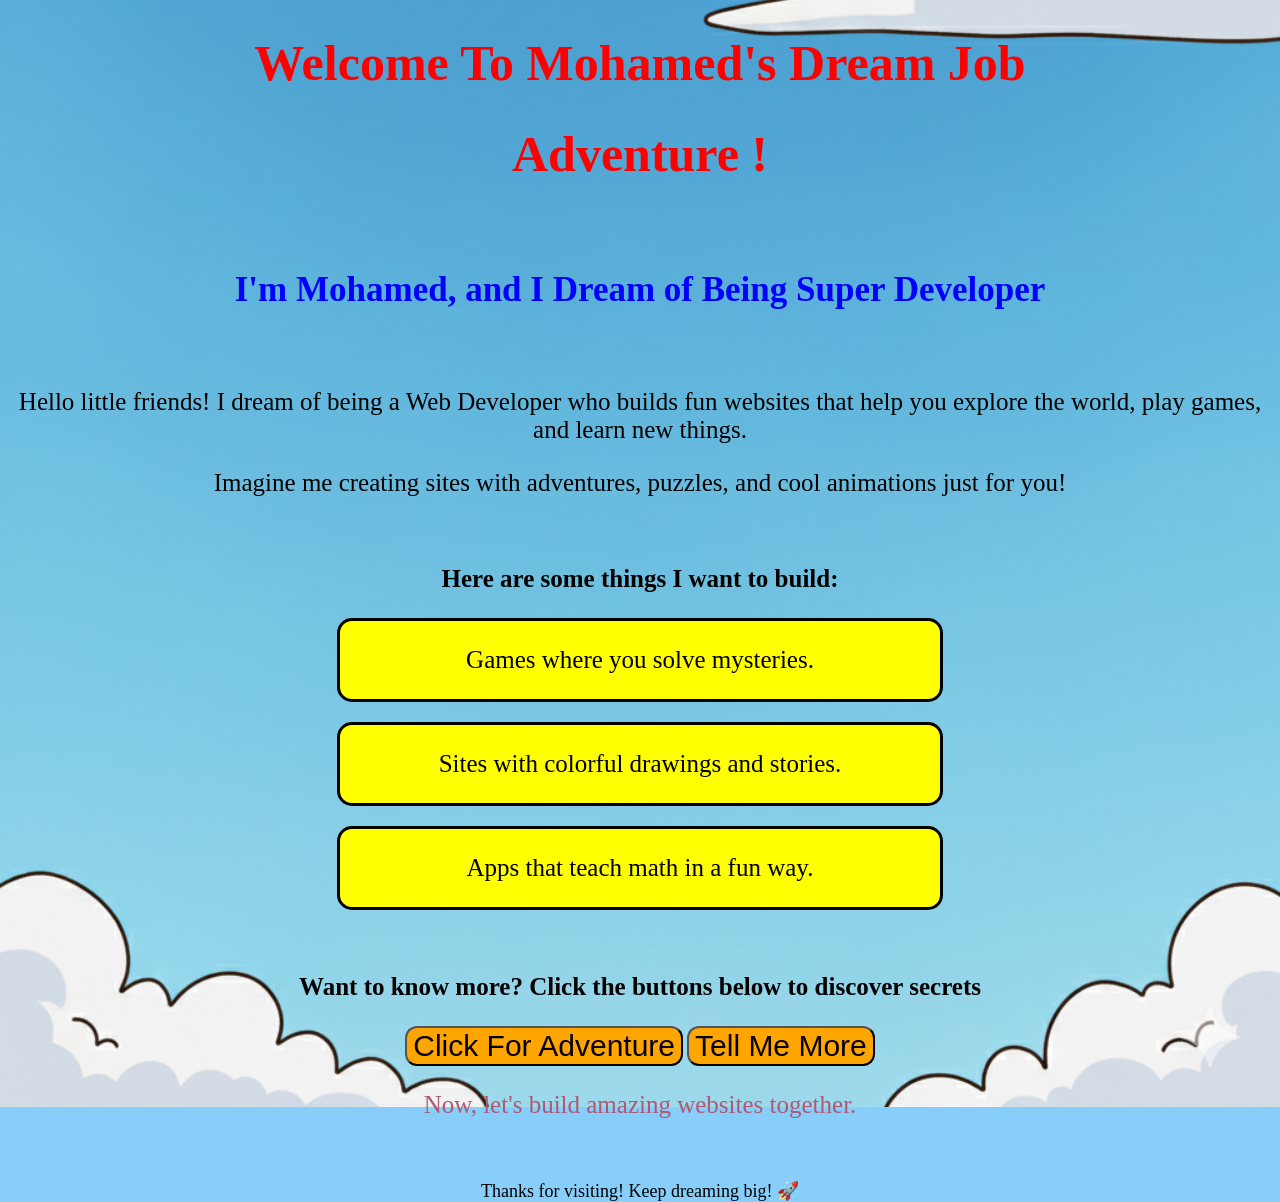
<file: index.html>
<!DOCTYPE html>
<html>

<head>
    <meta charset="UTF-8">
    <title>Dream Job</title>
    <link rel="stylesheet" href="index.css">
</head>

<body>

    <link rel="stylesheet" href="Project Training.css">
    <h1>Welcome To Mohamed's Dream Job
        <p>
        <h1>Adventure !</h1>
        </p>
    </h1> <br>
    <h3>I'm Mohamed, and I Dream of Being Super Developer</h3> <br>
    <p>Hello little friends! I dream of being a Web Developer who builds fun websites that help you explore the world,
        play games, and learn new things.
    <p>Imagine me creating sites with adventures, puzzles, and cool animations just
        for you!</p>
    </p> <br>
    <p class="Here">Here are some things I want to build:</p>

    <div>
        <p>Games where you solve mysteries.</p>
    </div>
    <div>
        <p>Sites with colorful drawings and stories.</p>
    </div>
    <div>
        <p>Apps that teach math in a fun way.</p>
    </div>
    <br>
    <p class="Here">Want to know more? Click the buttons below to discover secrets</p>


    <button id="btn1">Click For Adventure</button>
    <button id="btn2">Tell Me More</button>

    <p id="myText" class="updown">Now, let's build amazing websites together.</p>

    <!-- <p class="updown">I'm here to make learning fun whith code</p> -->
    <br>
    <p class="small">Thanks for visiting! Keep dreaming big! 🚀</p>
    <script src="index.js"></script>

</body>

</html>
</file>
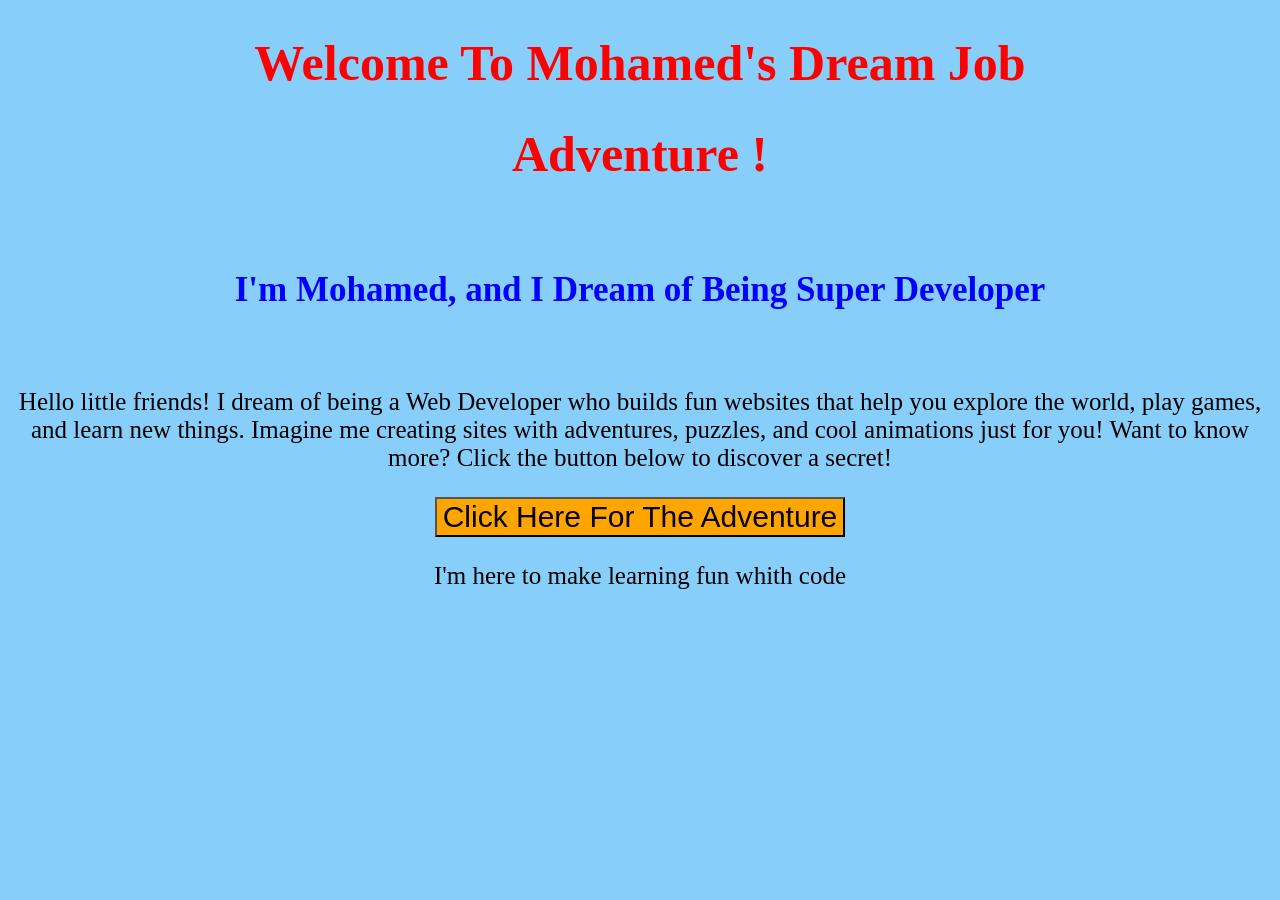
<file: Project Trainig.html>
<!DOCTYPE html>
<html>

<head>
    <meta charset="UTF-8">
    <title>Dream Job</title>
    <link rel="stylesheet" href="Project Training.css">
</head>

<body>
    <link rel="stylesheet" href="Project Training.css">
    <h1>Welcome To Mohamed's Dream Job
        <p>
        <h1>Adventure !</h1>
        </p>
    </h1> <br>
    <h3>I'm Mohamed, and I Dream of Being Super Developer</h3> <br>
    <p>Hello little friends! I dream of being a Web Developer who builds fun websites that help you explore the world,
        play games, and learn new things. Imagine me creating sites with adventures, puzzles, and cool animations just
        for you!

        Want to know more? Click the button below to discover a secret!</p>

    <button>Click Here For The Adventure</button> <br>
    <p class="updown">I'm here to make learning fun whith code</p>
</body>

</html>
</file>
<file: index.css>
body {
    background-image: url(Blue\ Sky.png);
    font-family: Comic Sans MS;
    text-align: center;
    background-size: cover;
    background-position: center;
    background-repeat: no-repeat;
    height: 100vh;
    width: 100vw;
    margin: 0;
    padding: 0;

}

h1 {
    color: rgb(159, 0, 0);
    font-size: 50px;

}

h3 {
    color: blue;
    font-size: 35px;
}

p {
    font-size: 25px;
}

button {
    color: whitesmoke;
    background-color: orange;
    font-size: 40px;
    border-radius: 12px;
}

button:hover {
    font-size: 35px;
}

.updown {
    position: relative;
    animation: updown 0.5s ease-in-out infinite alternate;
    color: rgb(175, 88, 117);
}

@keyframes updown {
    0% {
        transform: translateY(0);
    }

    100% {
        transform: translateY(-5px);
    }
}

div {
    text-align: center;
    border-style: solid;
    margin: 20px auto;
    width: 600px;
    background-color: yellow;
    border-radius: 15px;
}

.small {
    font-size: 18px;
}

.Here {
    font-weight: bold;
}
</file>
<file: Project Training.css>
body {
    background-color: lightskyblue;
    font-family: cursive;
    text-align: center;

}

h1 {
    color: red;
    font-size: 50px;

}

h3 {
    color: blue;
    font-size: 35px;
}

p {
    font-size: 25px;
}

button {
    color: rgb(5, 0, 0);
    background-color: orange;
    font-size: 30px;
}

button:hover {
    font-size: 35px;
}

.updown {
    position: relative;
    animation: updown 2s ease-in-out infinite alternate;
}

@keyframes updown {
    0% {
        transform: translateY(0);
    }

    100% {
        transform: translateY(-5px);
    }
}
</file>
